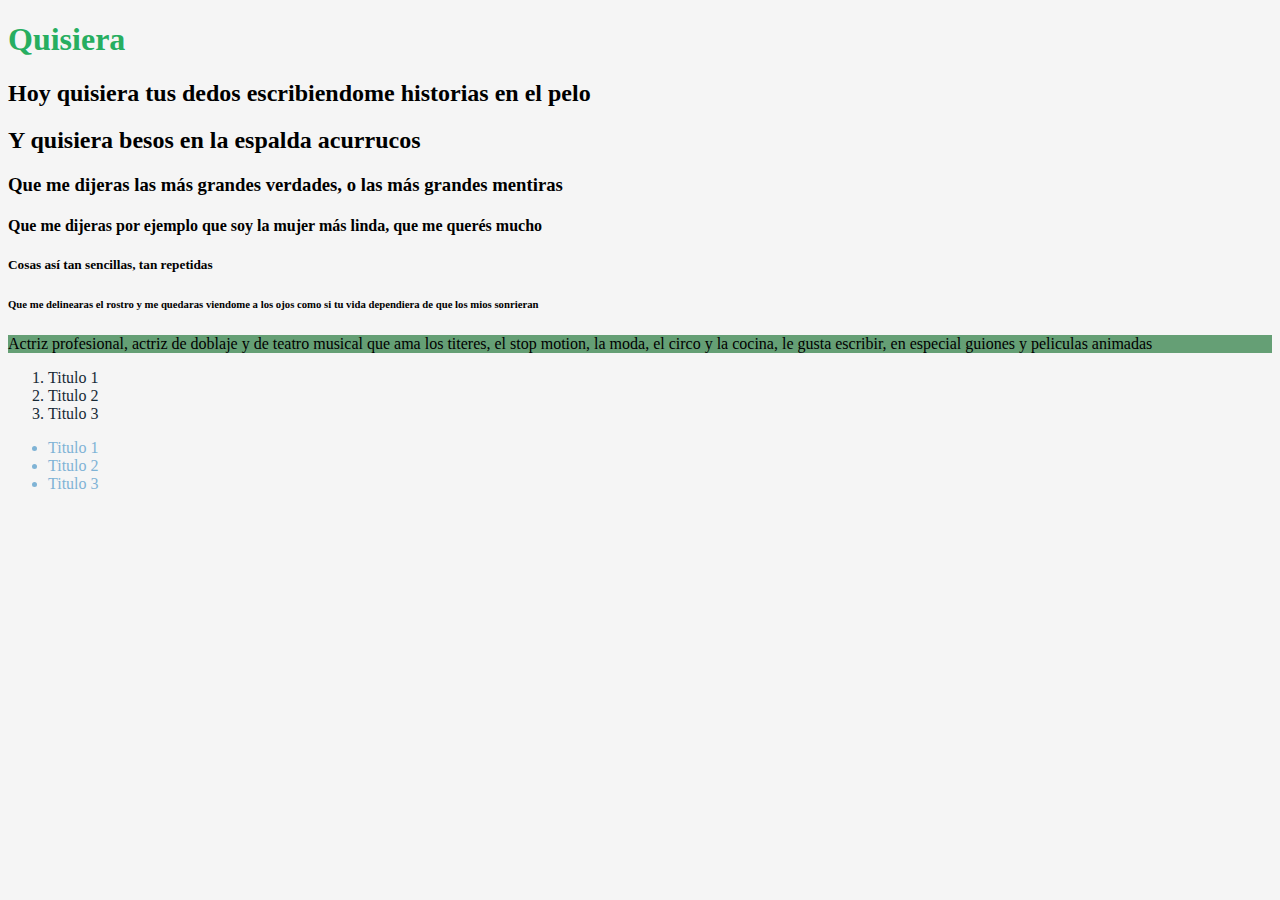
<file: practica_1/Index.html>
<!DOCTYPE html>
<html lang="es">
<head>
    <meta charset="UTF-8">
    <meta name="viewport" content="width=device-width, initial-scale=1.0">
    <title>Practica 1, paso 3</title>
    <link rel="stylesheet" href="Styles.css">
</head>
<body>
    <h1>Quisiera</h1>
    <h2>Hoy quisiera tus dedos escribiendome historias en el pelo </h2>
    <h2>Y quisiera besos en la espalda acurrucos</h2>
    <h3>Que me dijeras las más grandes verdades, o las más grandes mentiras</h3>
    <h4>Que me dijeras por ejemplo que soy la mujer más linda, que me querés mucho</h4>
    <h5>Cosas así tan sencillas, tan repetidas</h5>
    <h6>Que me delinearas el rostro y me quedaras viendome a los ojos como si tu vida dependiera de que los mios sonrieran</h6>
    <p> Actriz profesional, actriz de doblaje y de teatro musical que ama los titeres, el stop motion, la moda, el circo y la cocina, le gusta escribir, en especial guiones y peliculas animadas</p>
    <ol>
        <li>Titulo 1</li>
        <li>Titulo 2</li>
        <li>Titulo 3</li>
    </ol>
    <ul>
        <li>Titulo 1</li>
        <li>Titulo 2</li>
        <li>Titulo 3</li>
    </ul>
</body>
</html>
</file>
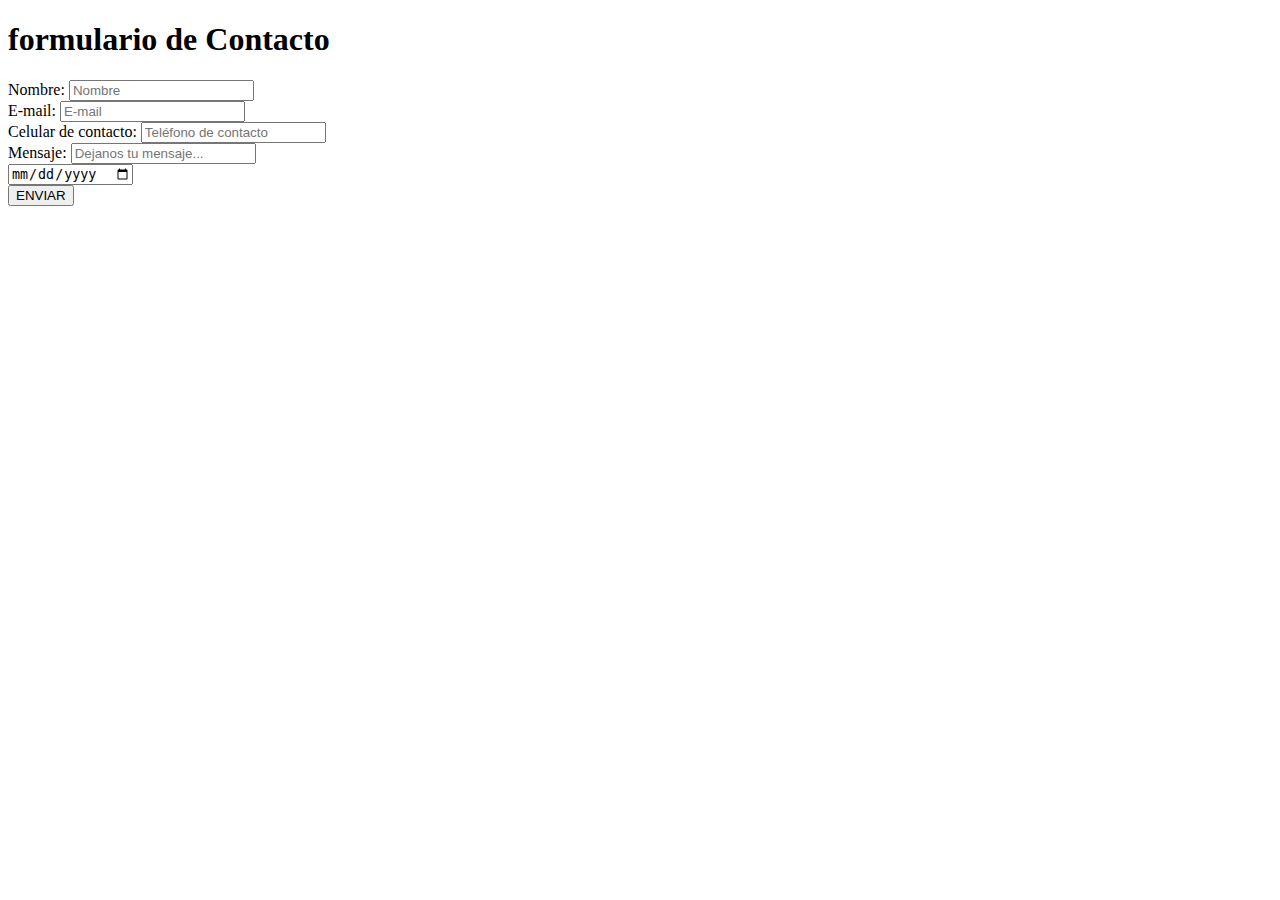
<file: Contacto.html>
<!DOCTYPE html>
<html lang="es">
<head>
    <meta charset="UTF-8">
    <meta name="viewport" content="width=device-width, initial-scale=1.0">
    <title>Contacto</title>
</head>
<body>
    <main>
        <h1>formulario de Contacto</h1>
    <form action="Contacto.html">
            <div>
                <label for="Nombre">Nombre: </label>
                <input type="text" name="Nombre" placeholder="Nombre">
            </div>
            <div>
            <label for="email">E-mail: </label>
            <input type="email" name="Correo" placeholder="E-mail">
            </div>
            <div>    
                <label for="Teléfono de contacto">Celular de contacto:</label>
                <input type="number" name="number" placeholder="Teléfono de contacto">
            </div>
            <div>    
                <label for="Mensaje">Mensaje:</label>
                <input type="text" name="Mensaje" placeholder="Dejanos tu mensaje...">
            </div>    
            <div>
                <input type="date">
            </div>
            <button>ENVIAR</button>
    </form>
    </main>
</body>
</html>
</file>
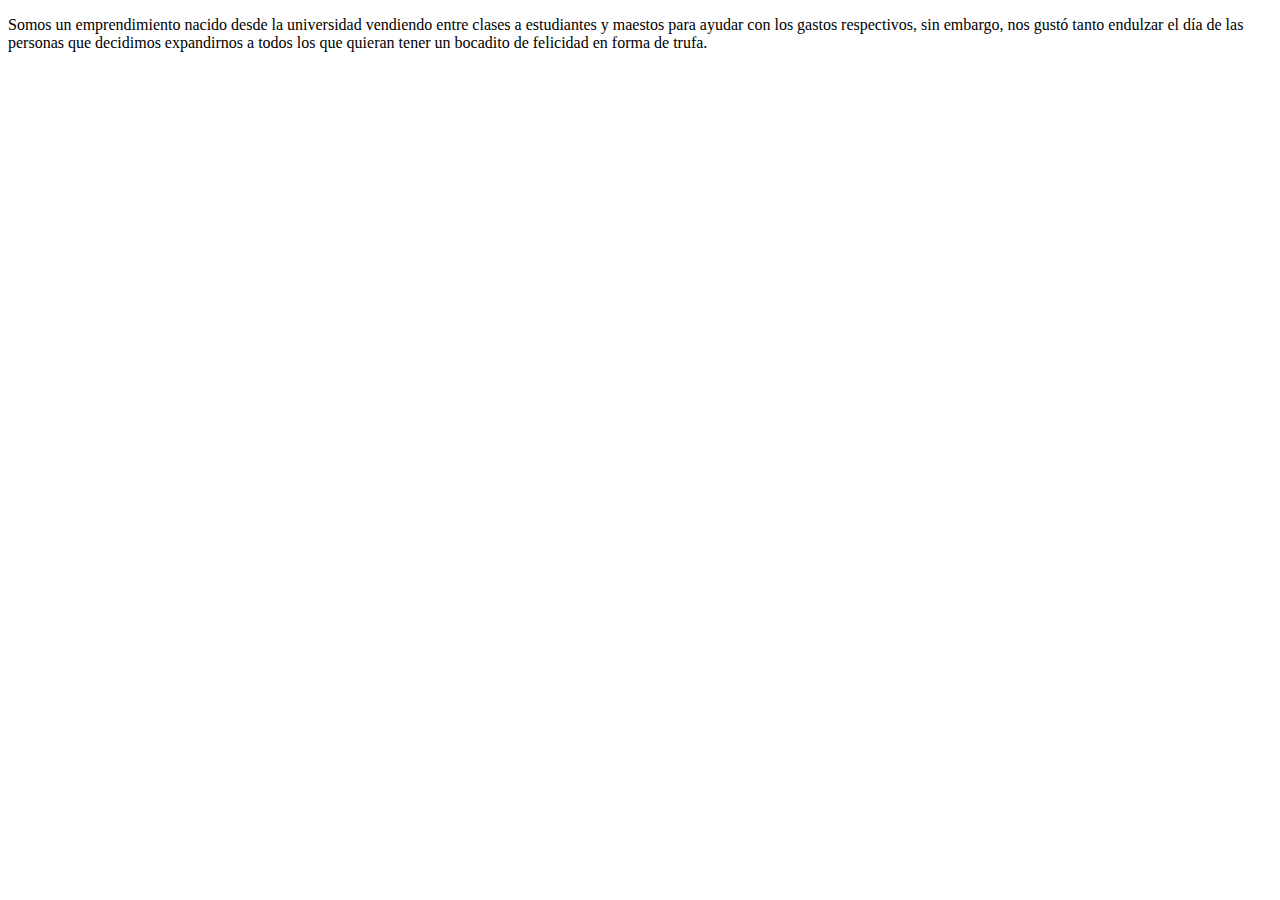
<file: Nosotros.html>
<!DOCTYPE html>
<html lang="es">
<head>
    <meta charset="UTF-8">
    <meta name="viewport" content="width=device-width, initial-scale=1.0">
    <title>Nosotros</title>
</head>
<body>
    <p>Somos un emprendimiento nacido desde la universidad vendiendo entre clases a estudiantes y maestos para ayudar con los gastos respectivos, sin embargo, nos gustó tanto endulzar el día de las personas que decidimos expandirnos a todos los que quieran tener un bocadito de felicidad en forma de trufa.</p>
</body>
</html>
</file>
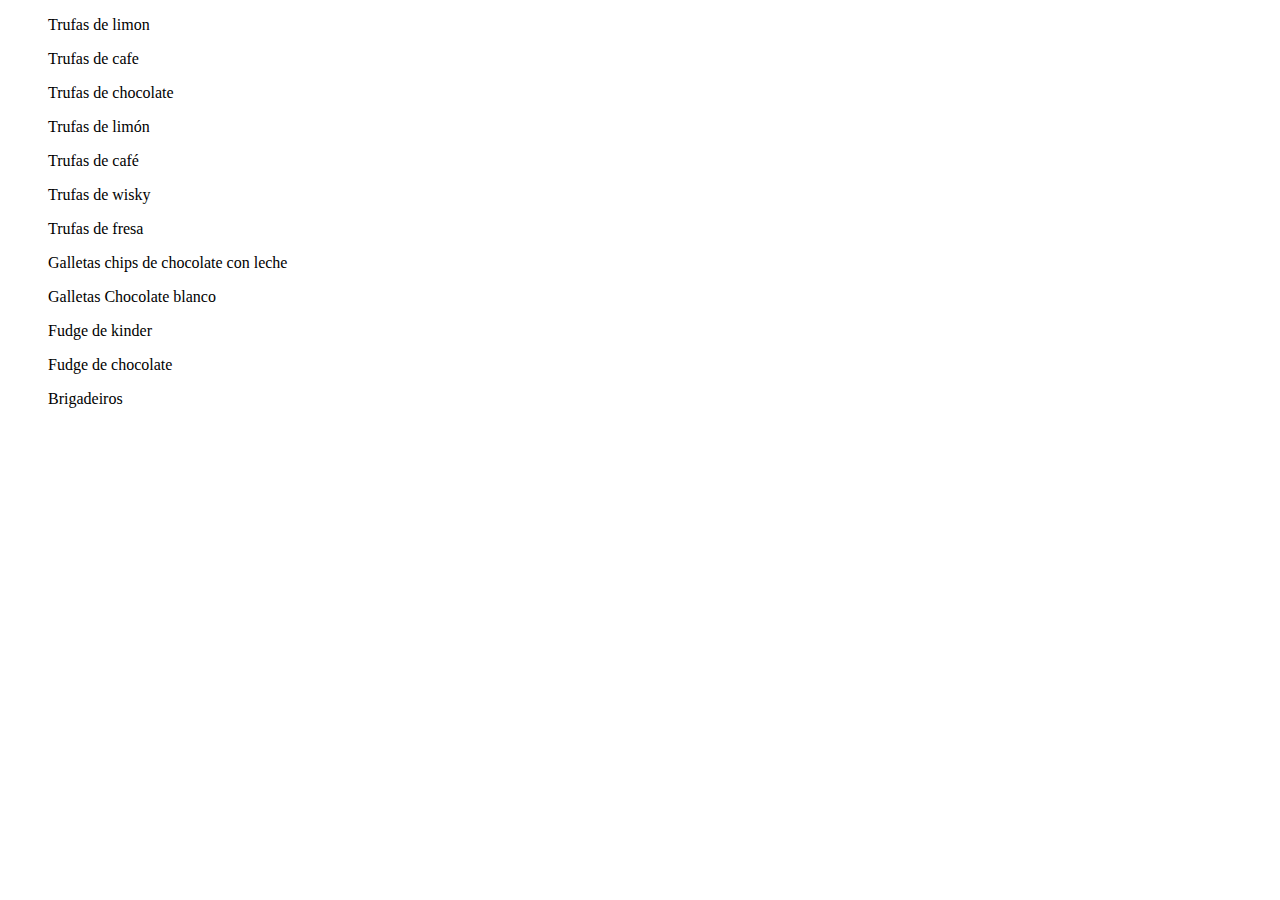
<file: Productos.html>
<!DOCTYPE html>
<html lang="es">
<head>
    <meta charset="UTF-8">
    <meta name="viewport" content="width=device-width, initial-scale=1.0">
    <title>Productos</title>
</head>
<body>
    <ul>Trufas de limon</ul>
    <ul>Trufas de cafe</ul>
    <SECTIon> 
        <ol class="Trufas">Trufas de chocolate</ol>
        <ol class="Trufas">Trufas de limón</ol>
        <ol class="Trufas">Trufas de café</ol>
        <ol class="Trufas">Trufas de wisky</ol>
        <ol class="Trufas">Trufas de fresa</ol>
        <ol class="Galletas">Galletas chips de chocolate con leche</ol>
        <ol class="Galletas">Galletas Chocolate blanco</ol>
        <ol class="Fudge">Fudge de kinder</ol>
        <ol class="Fudge">Fudge de chocolate</ol>
        <ol class="Brigadeiros">Brigadeiros</ol>
    </SECTIon>
</body>
</html>
</file>
<file: practica_1/Styles.css>
body{
    background-color:whitesmoke ;
}
h1{
    color: #27AE60 ;
}
ol li{
    color: #172a36;
}
ul li{ 
    color: #7FB3D5;
}
p{
    background-color: #659F75;
}
</file>
